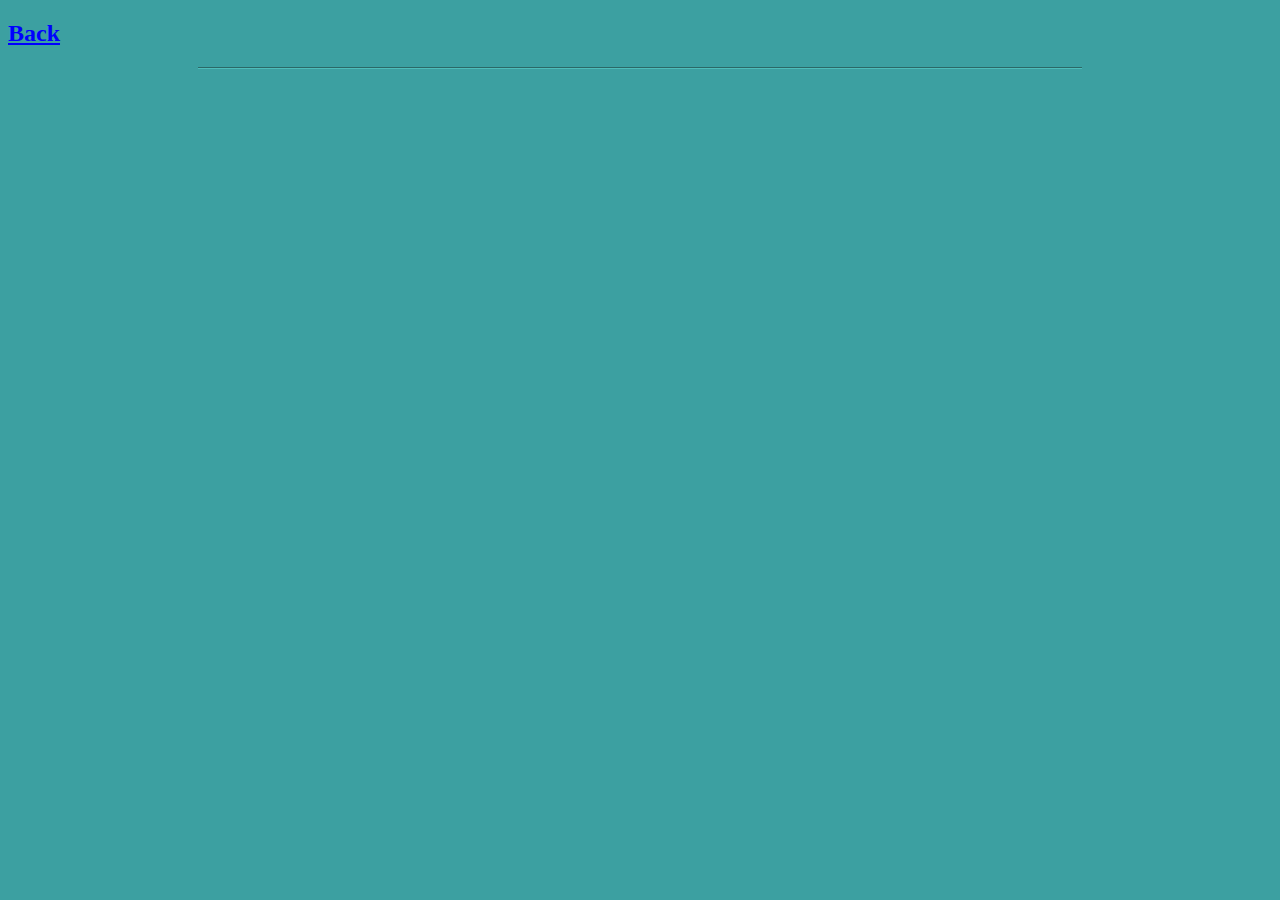
<file: expensiveComputer.html>
<!DOCTYPE html>
<html lang="en" dir="ltr">

<head>
  <meta charset="utf-8">
  <title>My Expensive Computer</title>
  <link rel="stylesheet" href="css/style.css" </head>

<body>
  <h2><a href="index.html">Back</a></h2>
  <hr>


</body>

</html>
</file>
<file: css/style.css>
hr {
border-style: none;
border-top-style: groove;
border-color: #4FBDBA;
height: 0;
width: 70%;
border-width: 2px;
}

td {
  color: #322A2E
}

h1 {
  color: #4A4655
}

a {
  color: blue
}

body {
  background-color: #3CA0A1
}

hr {
  color: black
}
</file>
